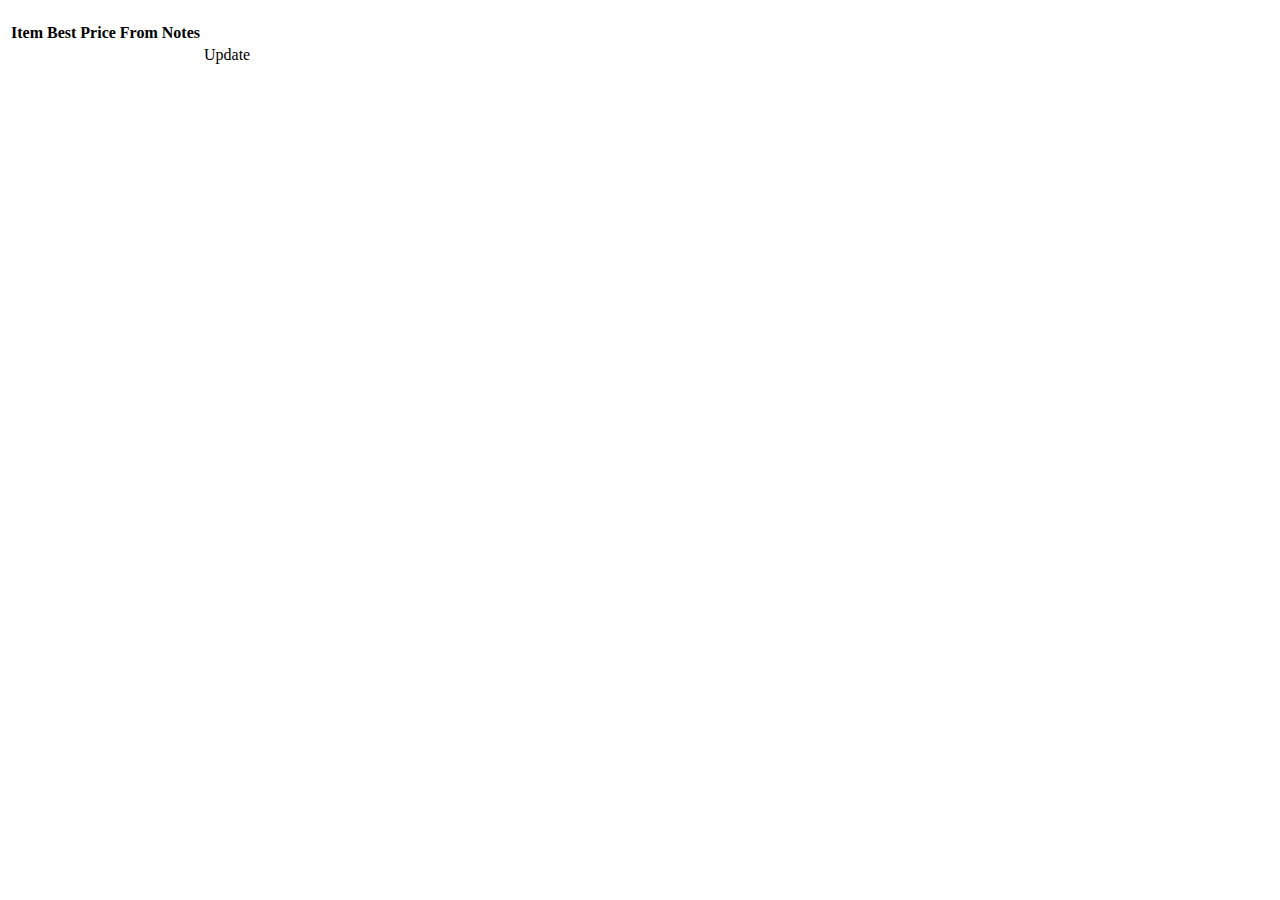
<file: bin/templates/item/index.html>
<!DOCTYPE html>
<html xmlns:th="http://www.thymeleaf.org/">
<head th:replace="fragments :: head">
</head>
<body class="container">

<nav th:replace="fragments :: navigation"></nav>
<h1 th:text="${title}"></h1>

<table class="table">

    <tr>
        <th>Item</th>
        <th>Best Price</th>
        <th>From</th>
        <th>Notes</th>
    </tr>

    <tr th:each="dispItem : ${dispItems}">
        <td><a th:text="${dispItem.item.name}" th:href="'/items/view/' + ${dispItem.item.id}"></a></td>
        <td th:text="${dispItem.price.dispPrice}"></td>
        <td th:text="${dispItem.price.store.name}"></td>
        <td th:text="${dispItem.item.notes.isEmpty()} ? 'N' : 'Y'"></td>
        <td><a th:href="'/items/update/' + ${dispItem.item.id}">Update</a></td>
    </tr>

</table>

</body>
</html>
</file>
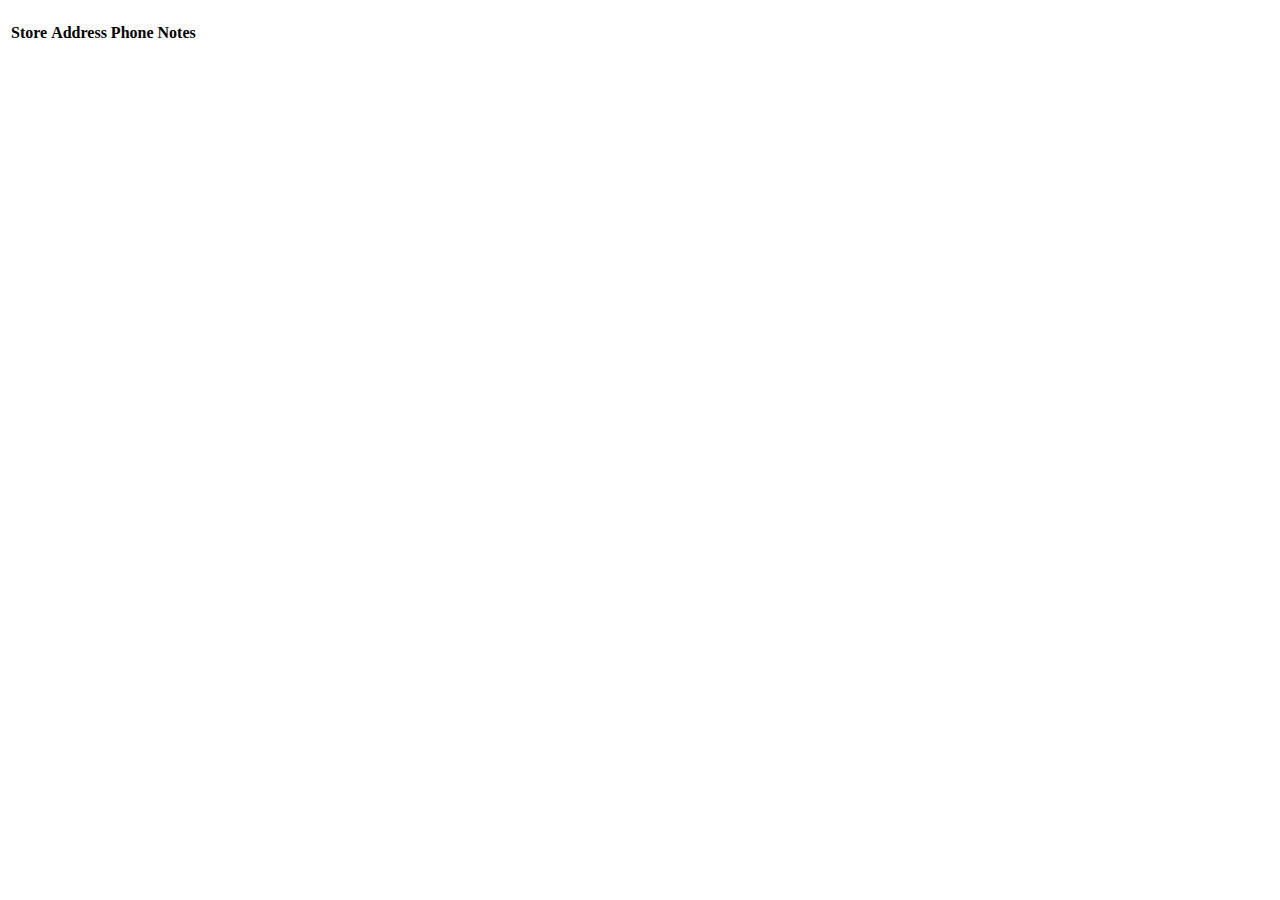
<file: bin/templates/store/index.html>
<!DOCTYPE html>
<html xmlns:th="http://www.thymeleaf.org/">
<head th:replace="fragments :: head">
</head>
<body class="container">

<nav th:replace="fragments :: navigation"></nav>
<h1 th:text="${title}"></h1>

<table class="table">

    <tr>
        <th>Store</th>
        <th>Address</th>
        <th>Phone</th>
        <th>Notes</th>
    </tr>

    <tr th:each="store : ${stores}">
        <td><a th:text="${store.name}" th:href="@{/}"></a></td>
        <td th:text="${store.address}"></td>
        <td th:text="${store.tel}"></td>
        <td th:text="${store.notes.isEmpty()} ? 'N' : 'Y'"></td>
    </tr>

</table>

</body>
</html>
</file>
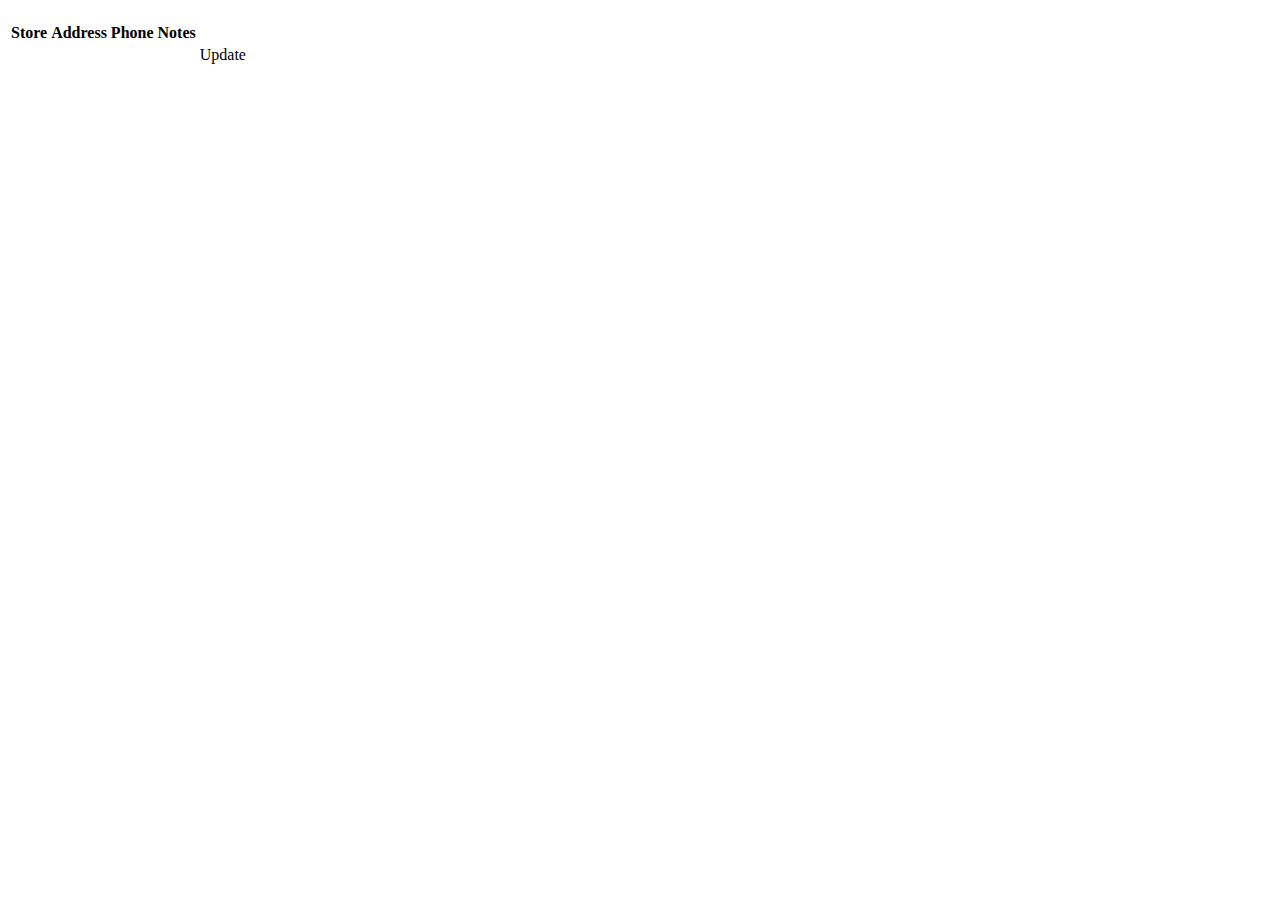
<file: src/main/resources/templates/store/index.html>
<!DOCTYPE html>
<html xmlns:th="http://www.thymeleaf.org/">
<head th:replace="fragments :: head">
</head>
<body class="container">

<nav th:replace="fragments :: navigation"></nav>
<h1 th:text="${title}"></h1>

<table class="table">

    <tr>
        <th>Store</th>
        <th>Address</th>
        <th>Phone</th>
        <th>Notes</th>
    </tr>

    <tr th:each="store : ${stores}">
        <td><a th:text="${store.name}" th:href="'/stores/view/' + ${store.id}"></a></td>
        <td th:text="${store.address}"></td>
        <td th:text="${store.tel}"></td>
        <td th:text="${store.notes.isEmpty()} ? 'N' : 'Y'"></td>
        <td><a th:href="'/stores/update/' + ${store.id}">Update</a></td>
    </tr>

</table>

</body>
</html>
</file>
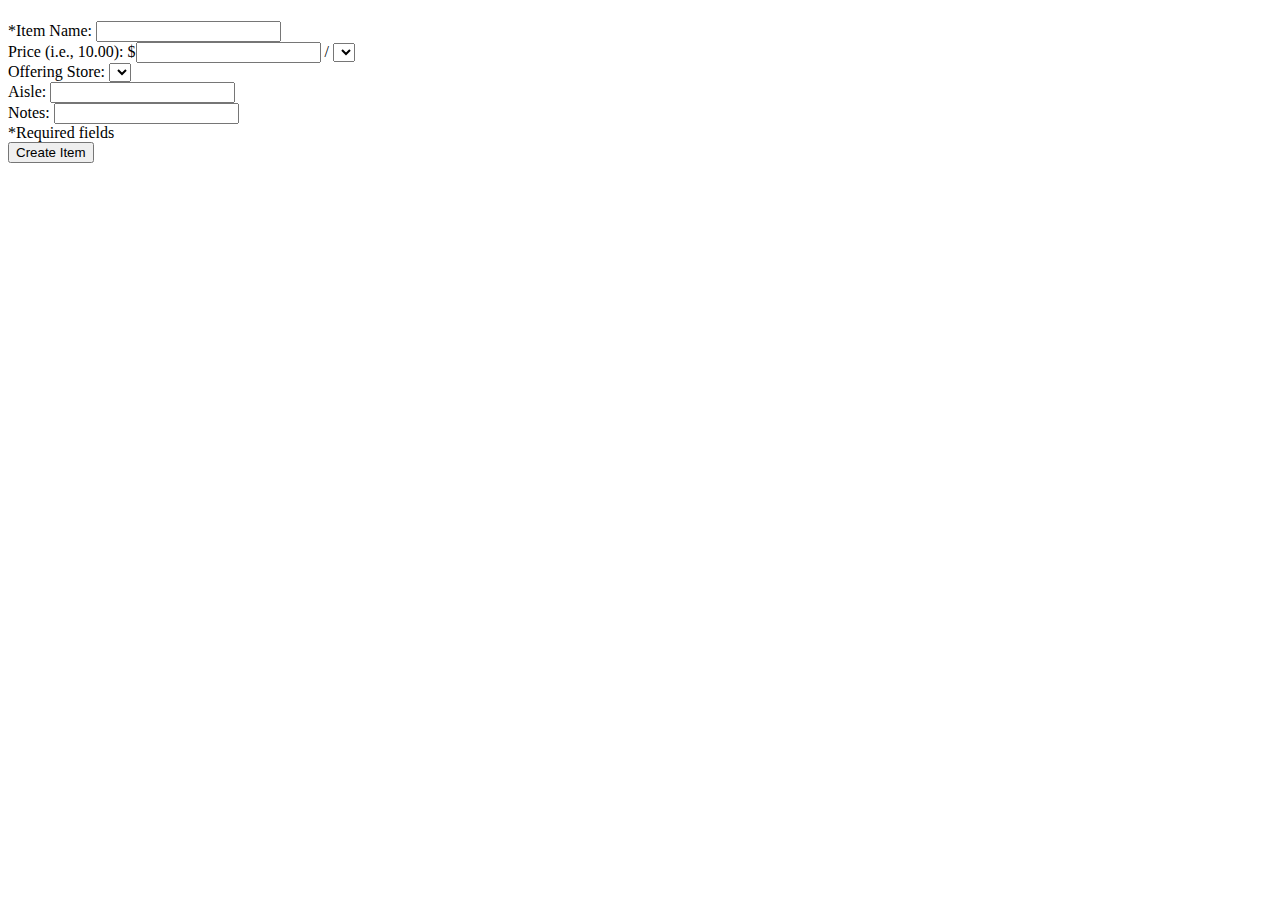
<file: bin/templates/item/create.html>
<!DOCTYPE html>
<html xmlns:th="http://www.thymeleaf.org/">
<head th:replace="fragments :: head">
</head>
<body class="container">

<nav th:replace="fragments :: navigation"></nav>
<h1 th:text="${title}"></h1>

<form method="post" style="max-width:600px;" th:object="${createItemForm}">
    <div class="form-group">
        <label th:for="itemName">*Item Name:</label>
        <input class="form-control" th:field="*{itemName}" />
        <span th:errors="*{itemName}" class="error"></span>
    </div>
    <div class="form-group">
        <label th:for="priceNumber">Price (i.e., 10.00):</label>
        $<input class="form-control" th:field="*{priceNumber}" /> /
        <select th:field="*{itemMeasure}">
            <option th:each="measure : ${itemMeasures}"
                    th:text="${measure.name}"
                    th:value="${measure}"></option>
        </select>
        <span th:errors="*{priceNumber}" class="error"></span>
    </div>
    <div class="form-group">
        <label th:for="store">Offering Store:</label>
        <select name="storeId">
            <option th:each="store : ${stores}"
                    th:text="|${store.name} - ${store.address}|"
                    th:value="${store.id}"></option>
        </select>
    </div>
    <div class="form-group">
        <label th:for="priceAisle">Aisle:</label>
        <input class="form-control" th:field="*{priceAisle}" />
    </div>
    <!--<div class="form-group">-->
        <!--<label th:for="">Displayed Unit of Measure:</label>-->
    <!--</div>-->
    <div class="form-group">
        <label th:for="itemNotes">Notes:</label>
        <input class="form-control" th:field="*{itemNotes}" />
    </div>

    <div>
        *Required fields
    </div>

    <input type="submit" value="Create Item" />
</form>

</body>
</html>
</file>
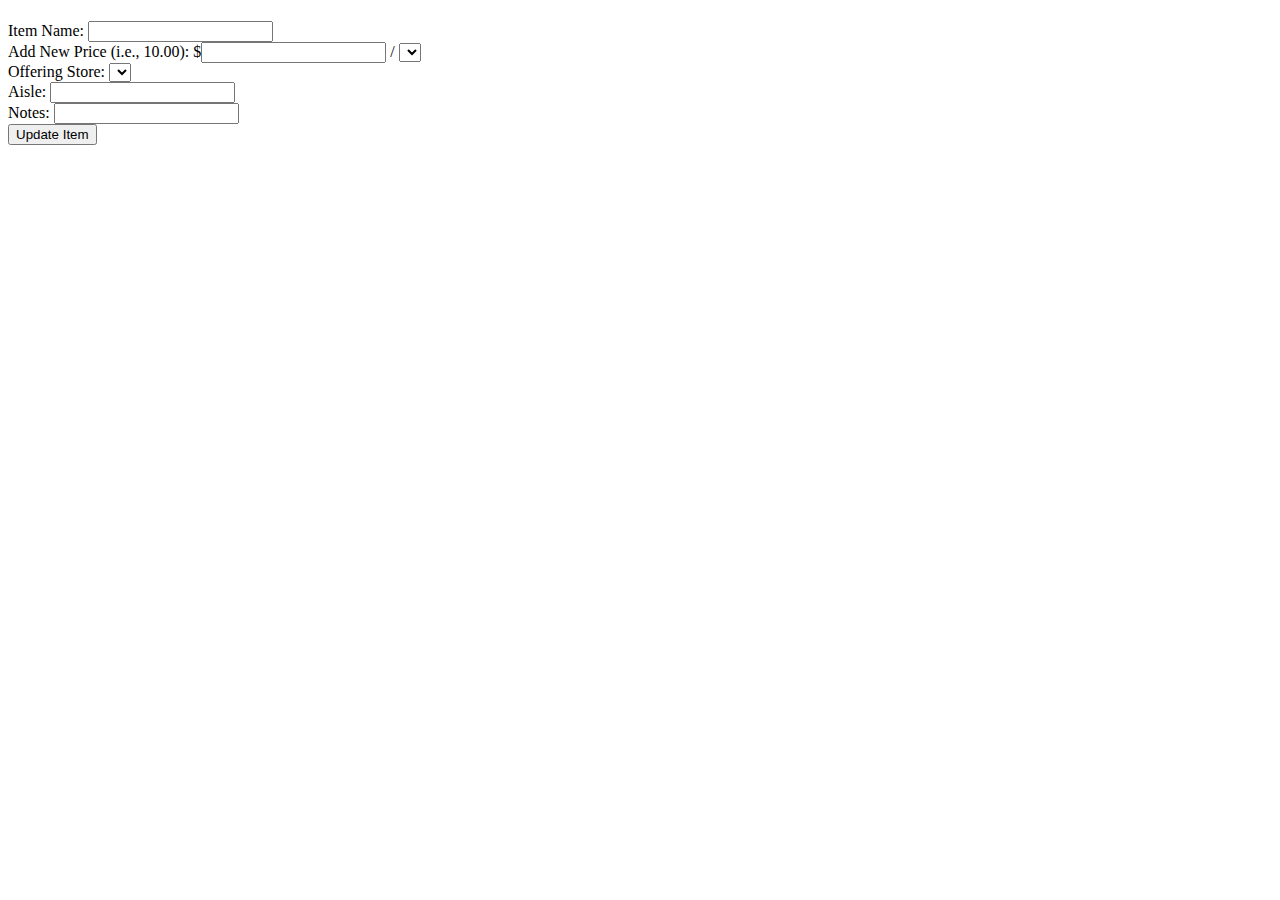
<file: bin/templates/item/update.html>
<!DOCTYPE html>
<html xmlns:th="http://www.thymeleaf.org/">
<head th:replace="fragments :: head">
</head>
<body class="container">

<nav th:replace="fragments :: navigation"></nav>
<h1 th:text="${title}"></h1>

<form method="post" style="max-width:600px;" th:object="${updateItemForm}">
    <div class="form-group">
        <label th:for="itemName">Item Name:</label>
        <input class="form-control" th:field="*{itemName}" th:value="*{itemName}" />
    </div>
    <div class="form-group">
        <label th:for="priceNumber">Add New Price (i.e., 10.00):</label>
        $<input class="form-control" th:field="*{priceNumber}" /> /
        <select name="measureId">
            <option th:each="measure : ${itemMeasures}"
                    th:text="${measure.measure}"
                    th:value="${measure.id}"></option>
        </select>
        <span th:errors="*{priceNumber}" class="error"></span>
    </div>
    <div class="form-group">
        <label th:for="store">Offering Store:</label>
        <select name="storeId">
            <option th:each="store : ${stores}"
                    th:text="|${store.name} - ${store.address}|"
                    th:value="${store.id}"></option>
        </select>
    </div>
    <div class="form-group">
        <label th:for="priceAisle">Aisle:</label>
        <input class="form-control" th:field="*{priceAisle}" />
    </div>
    <!--<div class="form-group">-->
        <!--<label th:for="">Displayed Unit of Measure:</label>-->
    <!--</div>-->
    <div class="form-group">
        <label th:for="itemNotes">Notes:</label>
        <input class="form-control" th:field="*{itemNotes}" th:value="*{itemNotes}" />
    </div>

    <input type="submit" value="Update Item" />
</form>

</body>
</html>
</file>
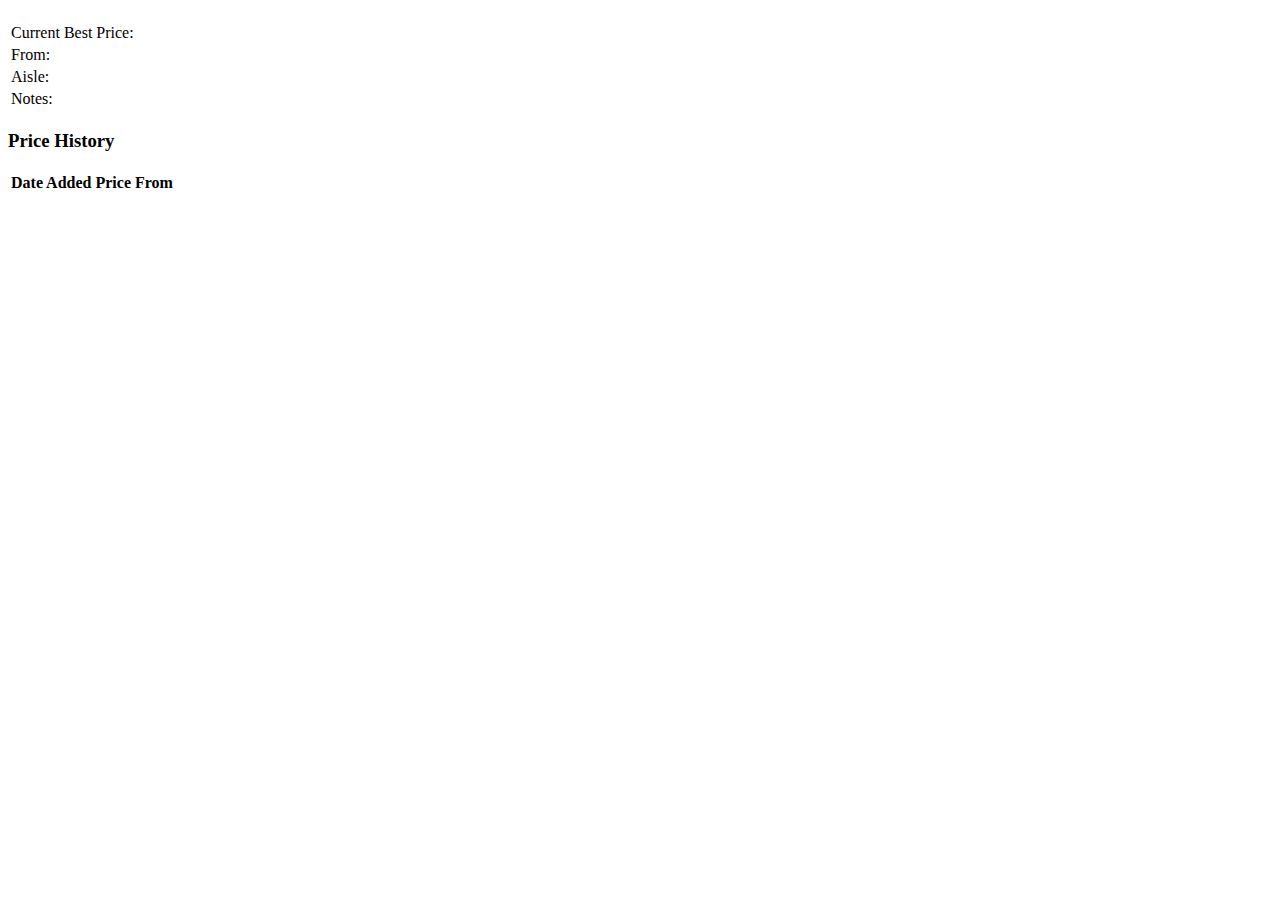
<file: bin/templates/item/view.html>
<!DOCTYPE html>
<html xmlns:th="http://www.thymeleaf.org/">
<head th:replace="fragments :: head">
</head>
<body class="container">

<nav th:replace="fragments :: navigation"></nav>
<h1 th:text="${title}"></h1>

<table class="table">
    <tr>
        <td>Current Best Price:</td>
        <td th:text="${dispItem.price.dispPrice}"></td>
    </tr>
    <tr>
        <td>From:</td>
        <td>
            <div><a th:text="${dispItem.price.store.name}" th:href="@{/stores}"></a></div>
            <div th:text="${dispItem.price.store.address}"></div>
            <div th:text="${dispItem.price.store.tel}"></div>
            <div><a th:text="${dispItem.price.store.website}" th:href="${dispItem.price.store.website}"></a></div>
        </td>
    </tr>
    <tr>
        <td>Aisle:</td>
        <td th:text="${dispItem.price.aisle}"></td>
    </tr>
    <tr>
        <td>Notes:</td>
        <td th:text="${dispItem.item.notes}"></td>
    </tr>
</table>

<h3>Price History</h3>
<table class="table">

    <tr>
        <th>Date Added</th>
        <th>Price</th>
        <th>From</th>
    </tr>

    <tr th:each="price : ${priceList}">
        <td th:text="${price.postedAt}"></td>
        <td th:text="${price.dispPrice}"></td>
        <td>
            <div><a th:text="${price.store.name}" th:href="@{/stores}"></a></div>
            <div th:text="${price.store.address}"></div>
        </td>
    </tr>

</table>

</body>
</html>
</file>
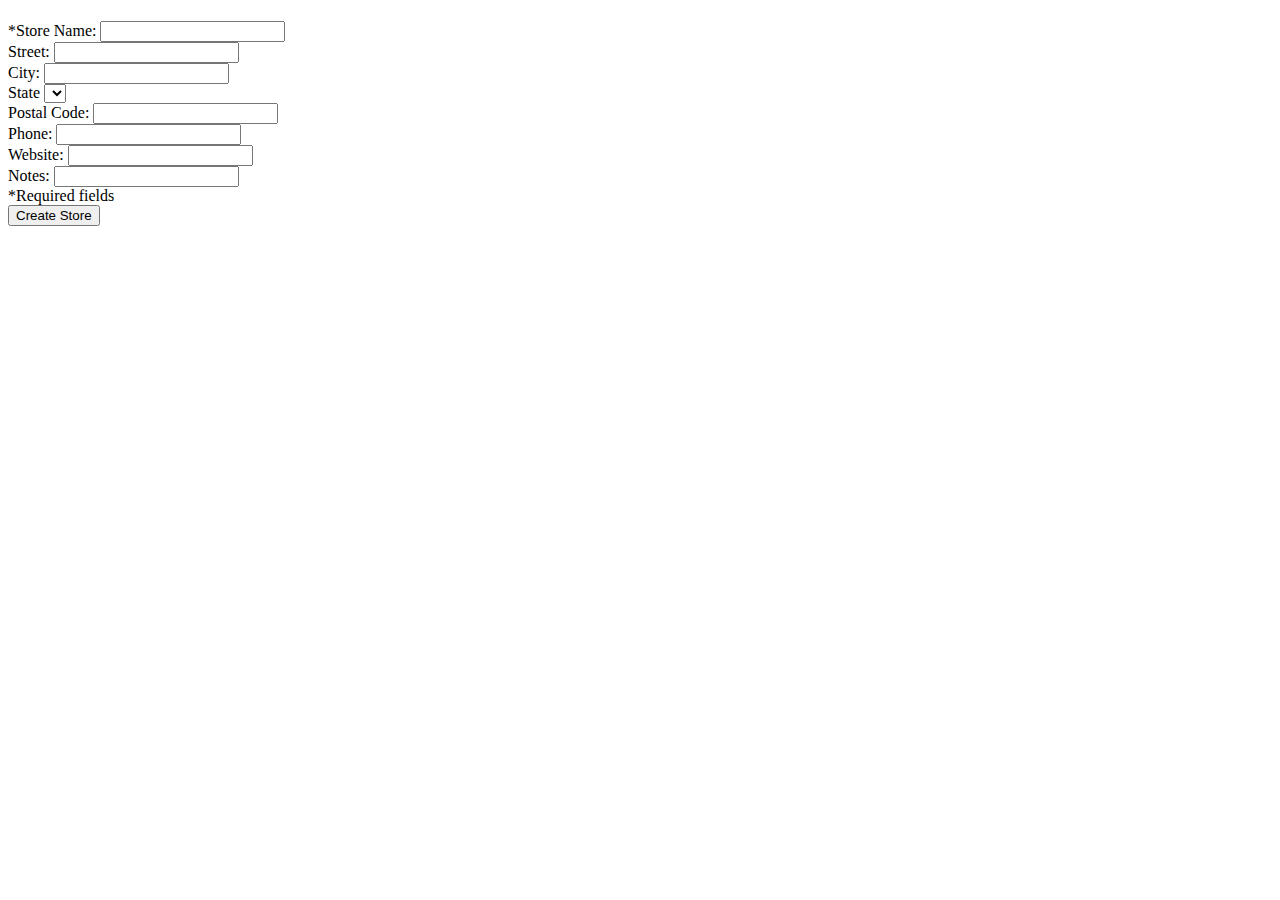
<file: bin/templates/store/create.html>
<!DOCTYPE html>
<html xmlns:th="http://www.thymeleaf.org/">
<head th:replace="fragments :: head">
</head>
<body class="container">

<nav th:replace="fragments :: navigation"></nav>
<h1 th:text="${title}"></h1>

<form method="post" style="max-width:600px;" th:object="${store}">
    <div class="form-group">
        <label th:for="name">*Store Name:</label>
        <input class="form-control" th:field="*{name}" />
        <span th:errors="*{name}" class="error"></span>
    </div>
    <div class="form-group">
        <label th:for="street">Street:</label>
        <input class="form-control" th:field="*{street}" />
    </div>
    <div class="form-group">
        <label th:for="city">City:</label>
        <input class="form-control" th:field="*{city}" />
    </div>
    <div class="form-group">
        <label th:for="state">State</label>
        <select name="stateId">
            <option th:each="state : ${states}"
                    th:text="${state.name}"
                    th:value="${state.id}"></option>
        </select>
    </div>
    <div class="form-group">
        <label th:for="zipcode">Postal Code:</label>
        <input class="form-control" th:field="*{zipcode}" />
    </div>
    <div class="form-group">
        <label th:for="tel">Phone:</label>
        <input class="form-control" th:field="*{tel}" />
    </div>
    <div class="form-group">
        <label th:for="website">Website:</label>
        <input class="form-control" th:field="*{website}" />
    </div>
    <div class="form-group">
        <label th:for="notes">Notes:</label>
        <input class="form-control" th:field="*{notes}" />
    </div>

    <div>
        *Required fields
    </div>

    <input type="submit" value="Create Store" />
</form>

</body>
</html>
</file>
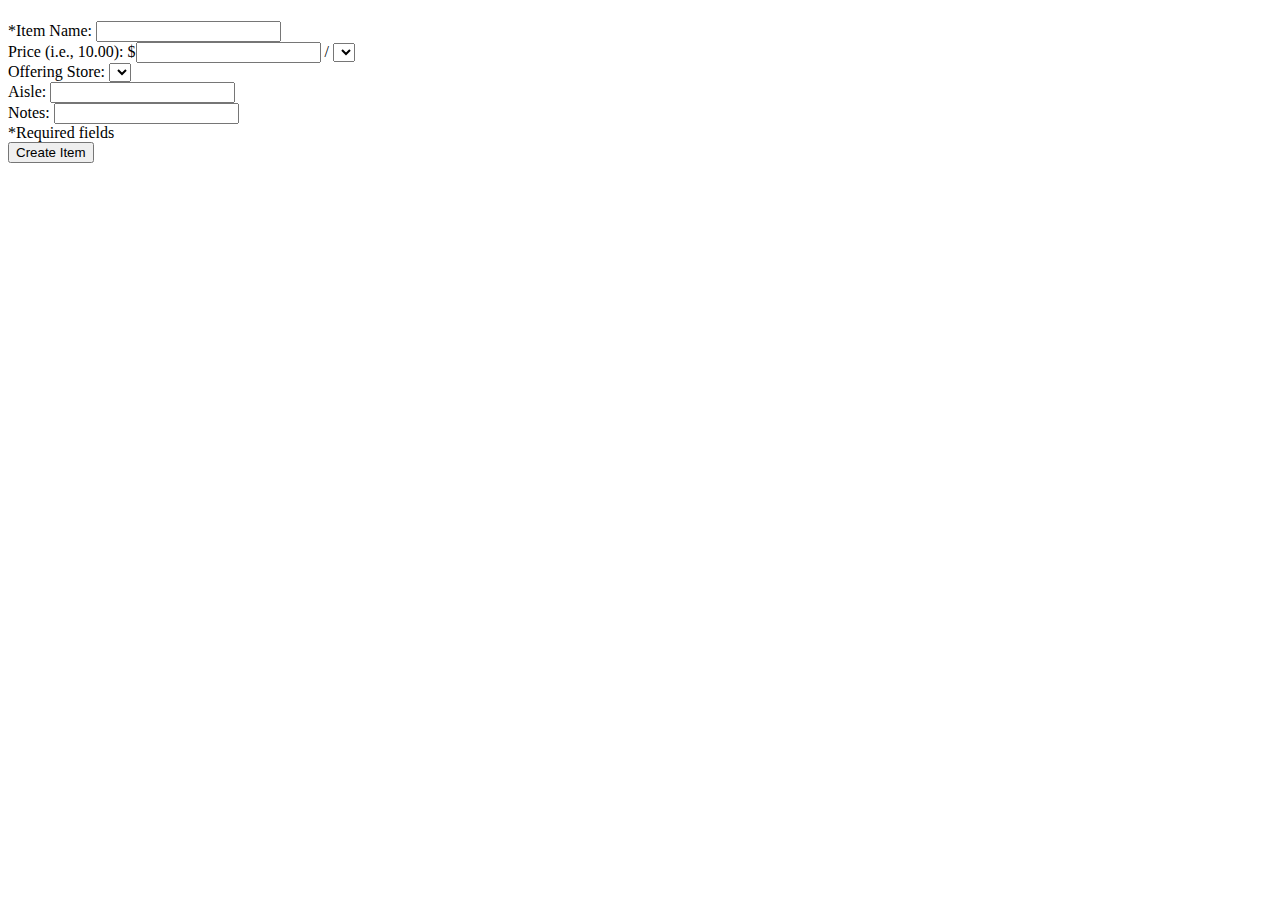
<file: src/main/resources/templates/item/create.html>
<!DOCTYPE html>
<html xmlns:th="http://www.thymeleaf.org/">
<head th:replace="fragments :: head">
</head>
<body class="container">

<nav th:replace="fragments :: navigation"></nav>
<h1 th:text="${title}"></h1>

<form method="post" style="max-width:600px;" th:object="${createItemForm}">
    <div class="form-group">
        <label th:for="itemName">*Item Name:</label>
        <input class="form-control" th:field="*{itemName}" />
        <span th:errors="*{itemName}" class="error"></span>
    </div>
    <div class="form-group">
        <label th:for="priceNumber">Price (i.e., 10.00):</label>
        $<input class="form-control" th:field="*{priceNumber}" /> /
        <select th:field="*{measure}">
            <option th:each="measure : ${itemMeasures}"
                    th:text="${measure.name}"
                    th:value="${measure}"></option>
        </select>
        <span th:errors="*{priceNumber}" class="error"></span>
    </div>
    <div class="form-group">
        <label th:for="store">Offering Store:</label>
        <select name="storeId">
            <option th:each="store : ${stores}"
                    th:text="|${store.name} - ${store.address}|"
                    th:value="${store.id}"></option>
        </select>
    </div>
    <div class="form-group">
        <label th:for="priceAisle">Aisle:</label>
        <input class="form-control" th:field="*{priceAisle}" />
    </div>
    <!--<div class="form-group">-->
        <!--<label th:for="">Displayed Unit of Measure:</label>-->
    <!--</div>-->
    <div class="form-group">
        <label th:for="itemNotes">Notes:</label>
        <input class="form-control" th:field="*{itemNotes}" />
    </div>

    <div>
        *Required fields
    </div>

    <input type="submit" value="Create Item" />
</form>

</body>
</html>
</file>
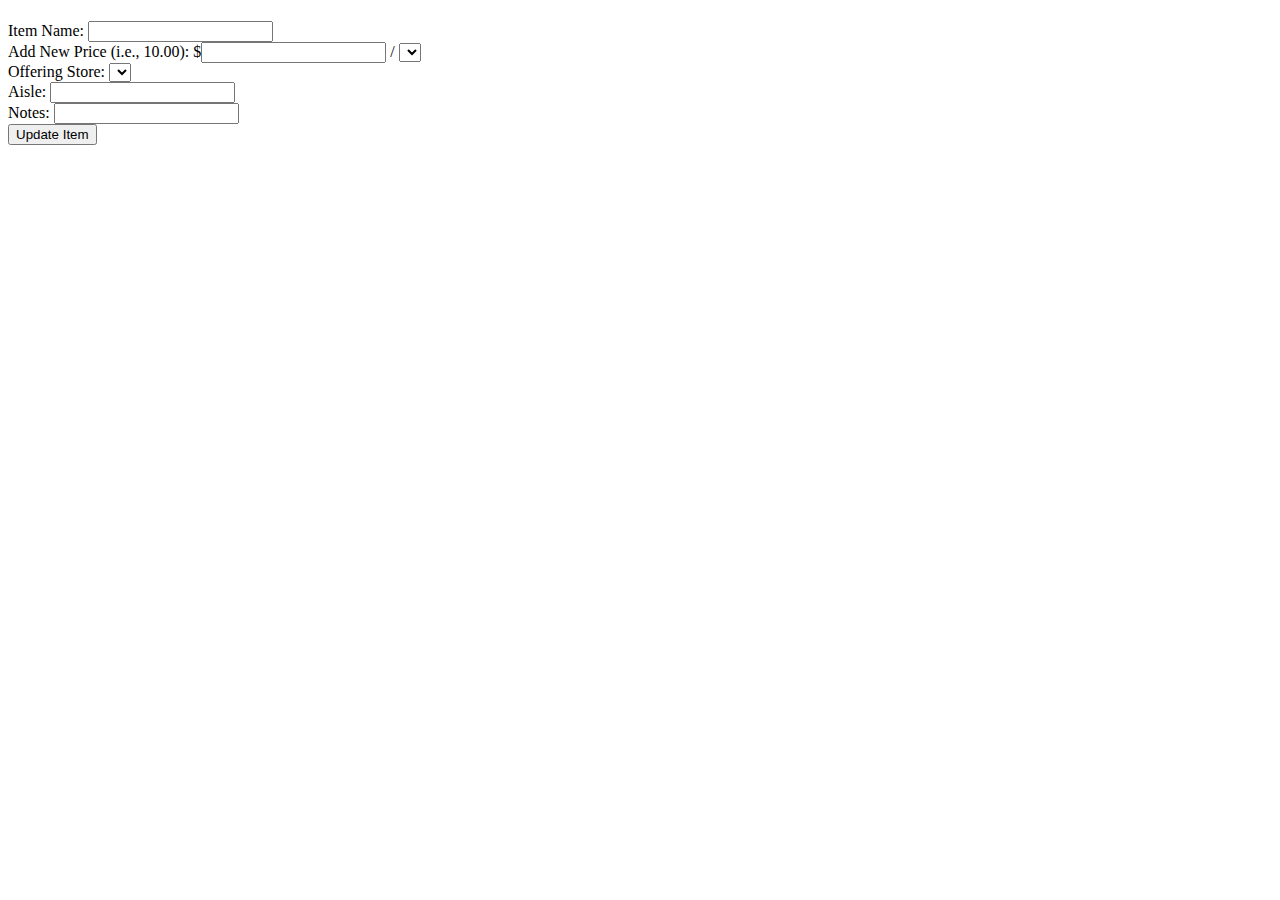
<file: src/main/resources/templates/item/update.html>
<!DOCTYPE html>
<html xmlns:th="http://www.thymeleaf.org/">
<head th:replace="fragments :: head">
</head>
<body class="container">

<nav th:replace="fragments :: navigation"></nav>
<h1 th:text="${title}"></h1>

<form method="post" style="max-width:600px;" th:object="${updateItemForm}">
    <div class="form-group">
        <label th:for="itemName">Item Name:</label>
        <input class="form-control" th:field="*{itemName}" th:value="*{itemName}" />
    </div>
    <div class="form-group">
        <label th:for="priceNumber">Add New Price (i.e., 10.00):</label>
        $<input class="form-control" th:field="*{priceNumber}" /> /
        <select th:field="*{measure}">
            <option th:each="measure : ${itemMeasures}"
                    th:text="${measure.name}"
                    th:value="${measure}"></option>
        </select>
        <span th:errors="*{priceNumber}" class="error"></span>
    </div>
    <div class="form-group">
        <label th:for="store">Offering Store:</label>
        <select name="storeId">
            <option th:each="store : ${stores}"
                    th:text="|${store.name} - ${store.address}|"
                    th:value="${store.id}"></option>
        </select>
    </div>
    <div class="form-group">
        <label th:for="priceAisle">Aisle:</label>
        <input class="form-control" th:field="*{priceAisle}" />
    </div>
    <!--<div class="form-group">-->
        <!--<label th:for="">Displayed Unit of Measure:</label>-->
    <!--</div>-->
    <div class="form-group">
        <label th:for="itemNotes">Notes:</label>
        <input class="form-control" th:field="*{itemNotes}" th:value="*{itemNotes}" />
    </div>

    <input type="submit" value="Update Item" />
</form>

</body>
</html>
</file>
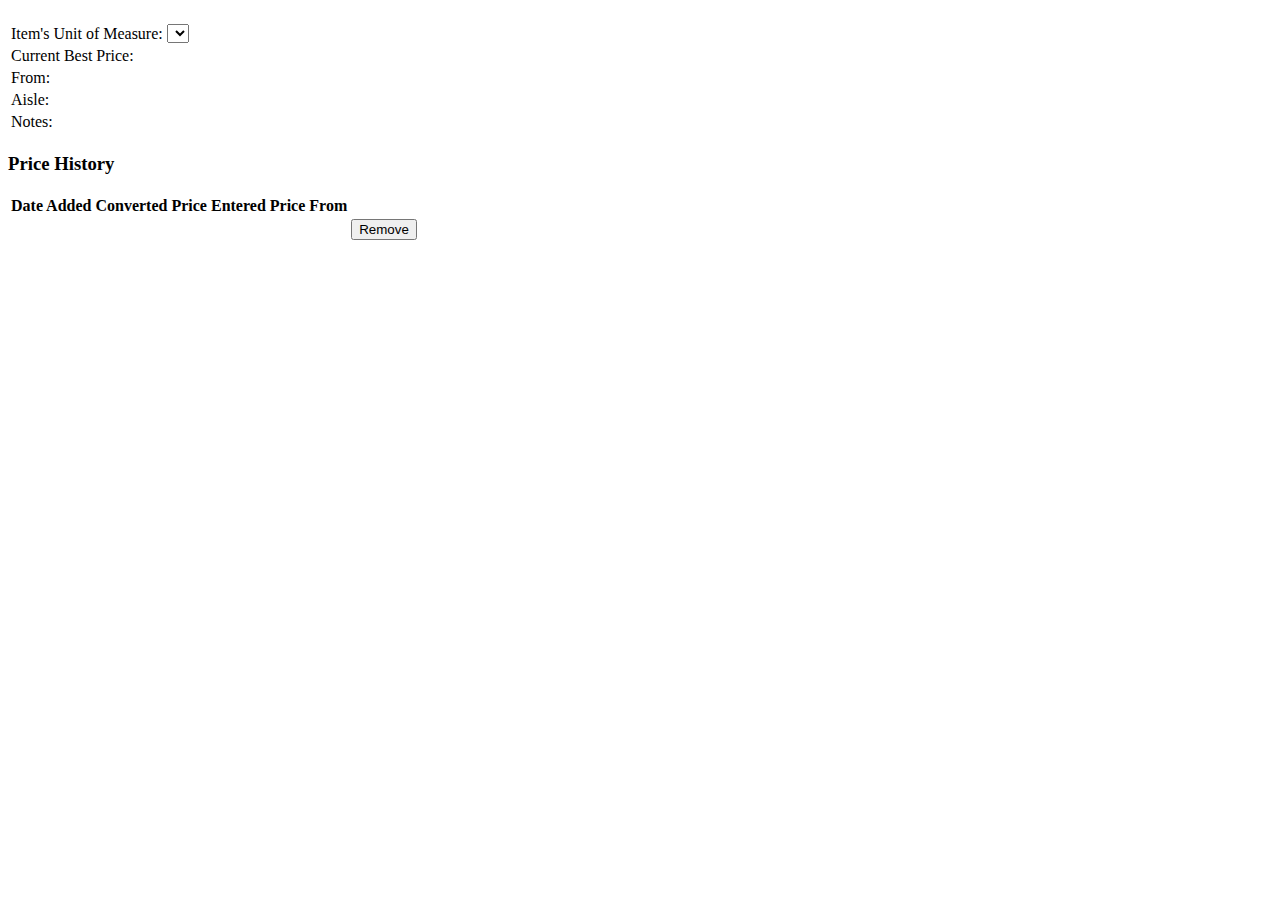
<file: src/main/resources/templates/item/view.html>
<!DOCTYPE html>
<html xmlns:th="http://www.thymeleaf.org/">
<head th:replace="fragments :: head">
</head>
<body class="container">

<nav th:replace="fragments :: navigation"></nav>
<h1 th:text="${title}"></h1>

<table class="table">
    <tr>
        <td>Item's Unit of Measure:</td>
        <td>
            <form method="post">
                <select name="measure" onchange="this.form.submit()">
                    <option th:each="measure : ${itemMeasures}"
                            th:text="${measure.name}"
                            th:value="${measure}"
                            th:selected="${dispItem.price.getCurrMeasure() == measure}">
                    </option>
                </select>
            </form>
        </td>
    </tr>
    <tr>
        <td>Current Best Price:</td>
        <td th:text="${dispItem.price.dispConvPrice}"></td>
    </tr>
    <tr>
        <td>From:</td>
        <td>
            <div><a th:text="${dispItem.price.store.name}" th:href="'/stores/view/' + ${dispItem.price.store.id}"></a></div>
            <div th:text="${dispItem.price.store.address}"></div>
            <div th:text="${dispItem.price.store.tel}"></div>
            <div><a th:text="${dispItem.price.store.website}" th:href="${dispItem.price.store.website}"></a></div>
        </td>
    </tr>
    <tr>
        <td>Aisle:</td>
        <td th:text="${dispItem.price.aisle}"></td>
    </tr>
    <tr>
        <td>Notes:</td>
        <td th:text="${dispItem.item.notes}"></td>
    </tr>
</table>

<h3>Price History</h3>
<table class="table">

    <tr>
        <th>Date Added</th>
        <th>Converted Price</th>
        <th>Entered Price</th>
        <th>From</th>
    </tr>

    <tr th:each="price : ${dispItem.priceList}">
        <form method="post">
            <td th:text="${price.postedAt}"></td>
            <td th:text="${price.dispConvPrice}"></td>
            <td th:text="${price.dispOrigPrice}"></td>
            <td>
                <div><a th:text="${price.store.name}" th:href="'/stores/view/' + ${price.store.id}"></a></div>
                <div th:text="${price.store.address}"></div>
            </td>
            <td>
                <input type="hidden" name="priceId" th:value="${price.id}" />
                <input type="submit" value="Remove" />
            </td>
        </form>
    </tr>

</table>

</body>
</html>
</file>
